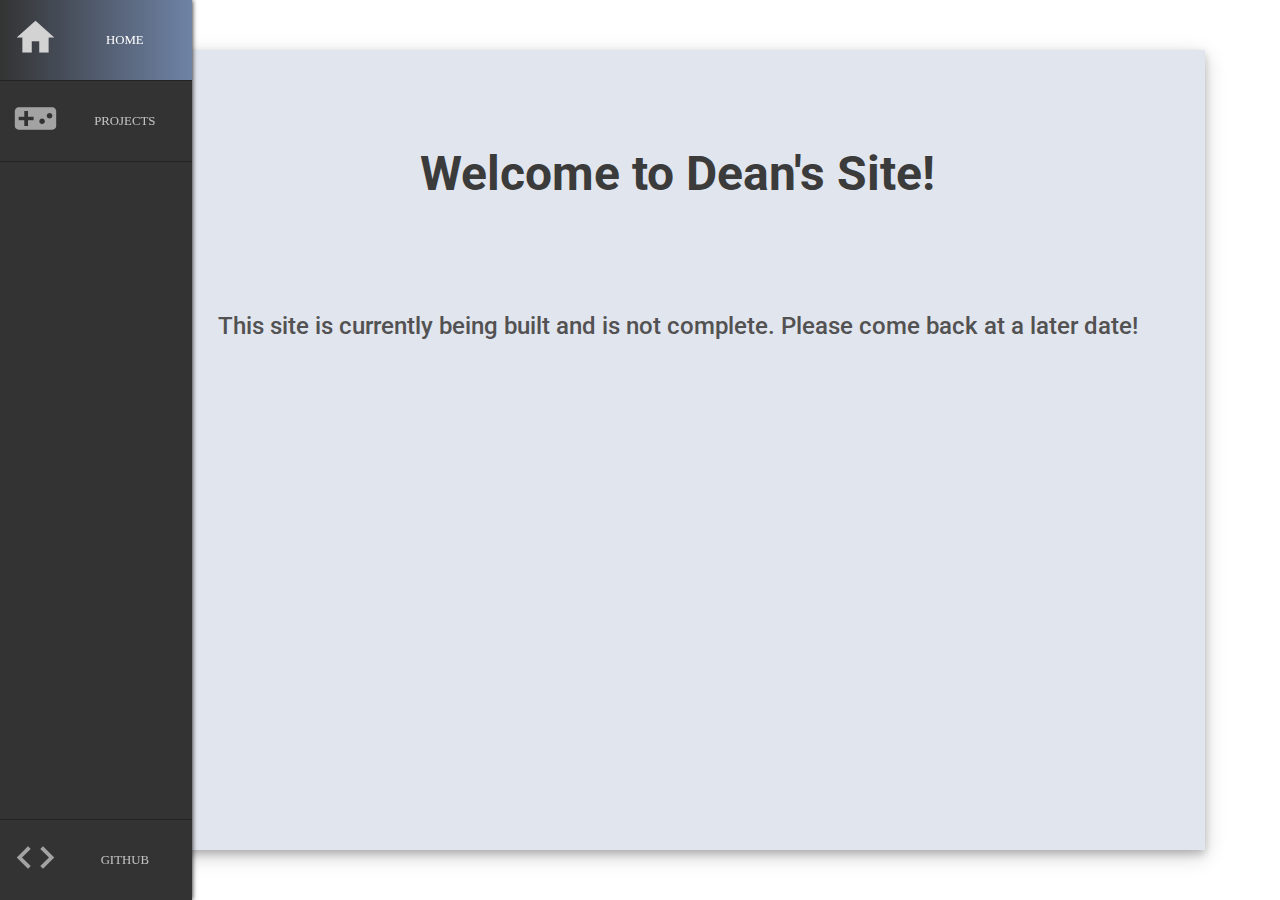
<file: index.html>
<!doctype html>
<html lang="en">
<head>
  <meta charset="utf-8">
  <title>Dean's Site</title>
  <base href="/">
  <meta name="viewport" content="width=device-width, initial-scale=1">
  <link rel="icon" type="image/x-icon" href="favicon.ico">
  <link href="https://fonts.googleapis.com/css?family=Roboto:300,400,500&display=swap" rel="stylesheet">
  <link href="https://fonts.googleapis.com/icon?family=Material+Icons" rel="stylesheet">
<link rel="stylesheet" href="styles.f6989f548ad7964b310e.css"></head>
<body class="mat-typography">
  <app-root></app-root>
<script src="runtime-es2015.1eba213af0b233498d9d.js" type="module"></script><script src="runtime-es5.1eba213af0b233498d9d.js" nomodule defer></script><script src="polyfills-es5.9e286f6d9247438cbb02.js" nomodule defer></script><script src="polyfills-es2015.690002c25ea8557bb4b0.js" type="module"></script><script src="main-es2015.e86cfb2b401fdf06545f.js" type="module"></script><script src="main-es5.e86cfb2b401fdf06545f.js" nomodule defer></script></body>
</html>
</file>
<file: styles.f6989f548ad7964b310e.css>
.mat-badge-content{font-weight:600;font-size:12px;font-family:Roboto,Helvetica Neue,sans-serif}.mat-badge-small .mat-badge-content{font-size:9px}.mat-badge-large .mat-badge-content{font-size:24px}.mat-h1,.mat-headline,.mat-typography h1{font:400 24px/32px Roboto,Helvetica Neue,sans-serif;letter-spacing:normal;margin:0 0 16px}.mat-h2,.mat-title,.mat-typography h2{font:500 20px/32px Roboto,Helvetica Neue,sans-serif;letter-spacing:normal;margin:0 0 16px}.mat-h3,.mat-subheading-2,.mat-typography h3{font:400 16px/28px Roboto,Helvetica Neue,sans-serif;letter-spacing:normal;margin:0 0 16px}.mat-h4,.mat-subheading-1,.mat-typography h4{font:400 15px/24px Roboto,Helvetica Neue,sans-serif;letter-spacing:normal;margin:0 0 16px}.mat-h5,.mat-typography h5{font:400 11.62px/20px Roboto,Helvetica Neue,sans-serif;margin:0 0 12px}.mat-h6,.mat-typography h6{font:400 9.38px/20px Roboto,Helvetica Neue,sans-serif;margin:0 0 12px}.mat-body-2,.mat-body-strong{font:500 14px/24px Roboto,Helvetica Neue,sans-serif;letter-spacing:normal}.mat-body,.mat-body-1,.mat-typography{font:400 14px/20px Roboto,Helvetica Neue,sans-serif;letter-spacing:normal}.mat-body-1 p,.mat-body p,.mat-typography p{margin:0 0 12px}.mat-caption,.mat-small{font:400 12px/20px Roboto,Helvetica Neue,sans-serif;letter-spacing:normal}.mat-display-4,.mat-typography .mat-display-4{font:300 112px/112px Roboto,Helvetica Neue,sans-serif;letter-spacing:-.05em;margin:0 0 56px}.mat-display-3,.mat-typography .mat-display-3{font:400 56px/56px Roboto,Helvetica Neue,sans-serif;letter-spacing:-.02em;margin:0 0 64px}.mat-display-2,.mat-typography .mat-display-2{font:400 45px/48px Roboto,Helvetica Neue,sans-serif;letter-spacing:-.005em;margin:0 0 64px}.mat-display-1,.mat-typography .mat-display-1{font:400 34px/40px Roboto,Helvetica Neue,sans-serif;letter-spacing:normal;margin:0 0 64px}.mat-bottom-sheet-container{font:400 14px/20px Roboto,Helvetica Neue,sans-serif;letter-spacing:normal}.mat-button,.mat-fab,.mat-flat-button,.mat-icon-button,.mat-mini-fab,.mat-raised-button,.mat-stroked-button{font-family:Roboto,Helvetica Neue,sans-serif;font-size:14px;font-weight:500}.mat-button-toggle,.mat-card{font-family:Roboto,Helvetica Neue,sans-serif}.mat-card-title{font-size:24px;font-weight:500}.mat-card-header .mat-card-title{font-size:20px}.mat-card-content,.mat-card-subtitle{font-size:14px}.mat-checkbox{font-family:Roboto,Helvetica Neue,sans-serif}.mat-checkbox-layout .mat-checkbox-label{line-height:24px}.mat-chip{font-size:14px;font-weight:500}.mat-chip .mat-chip-remove.mat-icon,.mat-chip .mat-chip-trailing-icon.mat-icon{font-size:18px}.mat-table{font-family:Roboto,Helvetica Neue,sans-serif}.mat-header-cell{font-size:12px;font-weight:500}.mat-cell,.mat-footer-cell{font-size:14px}.mat-calendar{font-family:Roboto,Helvetica Neue,sans-serif}.mat-calendar-body{font-size:13px}.mat-calendar-body-label,.mat-calendar-period-button{font-size:14px;font-weight:500}.mat-calendar-table-header th{font-size:11px;font-weight:400}.mat-dialog-title{font:500 20px/32px Roboto,Helvetica Neue,sans-serif;letter-spacing:normal}.mat-expansion-panel-header{font-family:Roboto,Helvetica Neue,sans-serif;font-size:15px;font-weight:400}.mat-expansion-panel-content{font:400 14px/20px Roboto,Helvetica Neue,sans-serif;letter-spacing:normal}.mat-form-field{font-size:inherit;font-weight:400;line-height:1.125;font-family:Roboto,Helvetica Neue,sans-serif;letter-spacing:normal}.mat-form-field-wrapper{padding-bottom:1.34375em}.mat-form-field-prefix .mat-icon,.mat-form-field-suffix .mat-icon{font-size:150%;line-height:1.125}.mat-form-field-prefix .mat-icon-button,.mat-form-field-suffix .mat-icon-button{height:1.5em;width:1.5em}.mat-form-field-prefix .mat-icon-button .mat-icon,.mat-form-field-suffix .mat-icon-button .mat-icon{height:1.125em;line-height:1.125}.mat-form-field-infix{padding:.5em 0;border-top:.84375em solid transparent}.mat-form-field-can-float.mat-form-field-should-float .mat-form-field-label,.mat-form-field-can-float .mat-input-server:focus+.mat-form-field-label-wrapper .mat-form-field-label{transform:translateY(-1.34375em) scale(.75);width:133.3333333333%}.mat-form-field-can-float .mat-input-server[label]:not(:label-shown)+.mat-form-field-label-wrapper .mat-form-field-label{transform:translateY(-1.34374em) scale(.75);width:133.3333433333%}.mat-form-field-label-wrapper{top:-.84375em;padding-top:.84375em}.mat-form-field-label{top:1.34375em}.mat-form-field-underline{bottom:1.34375em}.mat-form-field-subscript-wrapper{font-size:75%;margin-top:.6666666667em;top:calc(100% - 1.79167em)}.mat-form-field-appearance-legacy .mat-form-field-wrapper{padding-bottom:1.25em}.mat-form-field-appearance-legacy .mat-form-field-infix{padding:.4375em 0}.mat-form-field-appearance-legacy.mat-form-field-can-float.mat-form-field-should-float .mat-form-field-label,.mat-form-field-appearance-legacy.mat-form-field-can-float .mat-input-server:focus+.mat-form-field-label-wrapper .mat-form-field-label{transform:translateY(-1.28125em) scale(.75) perspective(100px) translateZ(.001px);-ms-transform:translateY(-1.28125em) scale(.75);width:133.3333333333%}.mat-form-field-appearance-legacy.mat-form-field-can-float .mat-form-field-autofill-control:-webkit-autofill+.mat-form-field-label-wrapper .mat-form-field-label{transform:translateY(-1.28125em) scale(.75) perspective(100px) translateZ(.00101px);-ms-transform:translateY(-1.28124em) scale(.75);width:133.3333433333%}.mat-form-field-appearance-legacy.mat-form-field-can-float .mat-input-server[label]:not(:label-shown)+.mat-form-field-label-wrapper .mat-form-field-label{transform:translateY(-1.28125em) scale(.75) perspective(100px) translateZ(.00102px);-ms-transform:translateY(-1.28123em) scale(.75);width:133.3333533333%}.mat-form-field-appearance-legacy .mat-form-field-label{top:1.28125em}.mat-form-field-appearance-legacy .mat-form-field-underline{bottom:1.25em}.mat-form-field-appearance-legacy .mat-form-field-subscript-wrapper{margin-top:.5416666667em;top:calc(100% - 1.66667em)}@media print{.mat-form-field-appearance-legacy.mat-form-field-can-float.mat-form-field-should-float .mat-form-field-label,.mat-form-field-appearance-legacy.mat-form-field-can-float .mat-input-server:focus+.mat-form-field-label-wrapper .mat-form-field-label{transform:translateY(-1.28122em) scale(.75)}.mat-form-field-appearance-legacy.mat-form-field-can-float .mat-form-field-autofill-control:-webkit-autofill+.mat-form-field-label-wrapper .mat-form-field-label{transform:translateY(-1.28121em) scale(.75)}.mat-form-field-appearance-legacy.mat-form-field-can-float .mat-input-server[label]:not(:label-shown)+.mat-form-field-label-wrapper .mat-form-field-label{transform:translateY(-1.2812em) scale(.75)}}.mat-form-field-appearance-fill .mat-form-field-infix{padding:.25em 0 .75em}.mat-form-field-appearance-fill .mat-form-field-label{top:1.09375em;margin-top:-.5em}.mat-form-field-appearance-fill.mat-form-field-can-float.mat-form-field-should-float .mat-form-field-label,.mat-form-field-appearance-fill.mat-form-field-can-float .mat-input-server:focus+.mat-form-field-label-wrapper .mat-form-field-label{transform:translateY(-.59375em) scale(.75);width:133.3333333333%}.mat-form-field-appearance-fill.mat-form-field-can-float .mat-input-server[label]:not(:label-shown)+.mat-form-field-label-wrapper .mat-form-field-label{transform:translateY(-.59374em) scale(.75);width:133.3333433333%}.mat-form-field-appearance-outline .mat-form-field-infix{padding:1em 0}.mat-form-field-appearance-outline .mat-form-field-label{top:1.84375em;margin-top:-.25em}.mat-form-field-appearance-outline.mat-form-field-can-float.mat-form-field-should-float .mat-form-field-label,.mat-form-field-appearance-outline.mat-form-field-can-float .mat-input-server:focus+.mat-form-field-label-wrapper .mat-form-field-label{transform:translateY(-1.59375em) scale(.75);width:133.3333333333%}.mat-form-field-appearance-outline.mat-form-field-can-float .mat-input-server[label]:not(:label-shown)+.mat-form-field-label-wrapper .mat-form-field-label{transform:translateY(-1.59374em) scale(.75);width:133.3333433333%}.mat-grid-tile-footer,.mat-grid-tile-header{font-size:14px}.mat-grid-tile-footer .mat-line,.mat-grid-tile-header .mat-line{white-space:nowrap;overflow:hidden;text-overflow:ellipsis;display:block;box-sizing:border-box}.mat-grid-tile-footer .mat-line:nth-child(n+2),.mat-grid-tile-header .mat-line:nth-child(n+2){font-size:12px}input.mat-input-element{margin-top:-.0625em}.mat-menu-item{font-family:Roboto,Helvetica Neue,sans-serif;font-size:14px;font-weight:400}.mat-paginator,.mat-paginator-page-size .mat-select-trigger{font-family:Roboto,Helvetica Neue,sans-serif;font-size:12px}.mat-radio-button,.mat-select{font-family:Roboto,Helvetica Neue,sans-serif}.mat-select-trigger{height:1.125em}.mat-slide-toggle-content,.mat-slider-thumb-label-text{font-family:Roboto,Helvetica Neue,sans-serif}.mat-slider-thumb-label-text{font-size:12px;font-weight:500}.mat-stepper-horizontal,.mat-stepper-vertical{font-family:Roboto,Helvetica Neue,sans-serif}.mat-step-label{font-size:14px;font-weight:400}.mat-step-sub-label-error{font-weight:400}.mat-step-label-error{font-size:14px}.mat-step-label-selected{font-size:14px;font-weight:500}.mat-tab-group,.mat-tab-label,.mat-tab-link{font-family:Roboto,Helvetica Neue,sans-serif}.mat-tab-label,.mat-tab-link{font-size:14px;font-weight:500}.mat-toolbar,.mat-toolbar h1,.mat-toolbar h2,.mat-toolbar h3,.mat-toolbar h4,.mat-toolbar h5,.mat-toolbar h6{font:500 20px/32px Roboto,Helvetica Neue,sans-serif;letter-spacing:normal;margin:0}.mat-tooltip{font-family:Roboto,Helvetica Neue,sans-serif;font-size:10px;padding-top:6px;padding-bottom:6px}.mat-tooltip-handset{font-size:14px;padding-top:8px;padding-bottom:8px}.mat-list-item,.mat-list-option{font-family:Roboto,Helvetica Neue,sans-serif}.mat-list-base .mat-list-item{font-size:16px}.mat-list-base .mat-list-item .mat-line{white-space:nowrap;overflow:hidden;text-overflow:ellipsis;display:block;box-sizing:border-box}.mat-list-base .mat-list-item .mat-line:nth-child(n+2){font-size:14px}.mat-list-base .mat-list-option{font-size:16px}.mat-list-base .mat-list-option .mat-line{white-space:nowrap;overflow:hidden;text-overflow:ellipsis;display:block;box-sizing:border-box}.mat-list-base .mat-list-option .mat-line:nth-child(n+2){font-size:14px}.mat-list-base .mat-subheader{font-family:Roboto,Helvetica Neue,sans-serif;font-size:14px;font-weight:500}.mat-list-base[dense] .mat-list-item{font-size:12px}.mat-list-base[dense] .mat-list-item .mat-line{white-space:nowrap;overflow:hidden;text-overflow:ellipsis;display:block;box-sizing:border-box}.mat-list-base[dense] .mat-list-item .mat-line:nth-child(n+2),.mat-list-base[dense] .mat-list-option{font-size:12px}.mat-list-base[dense] .mat-list-option .mat-line{white-space:nowrap;overflow:hidden;text-overflow:ellipsis;display:block;box-sizing:border-box}.mat-list-base[dense] .mat-list-option .mat-line:nth-child(n+2){font-size:12px}.mat-list-base[dense] .mat-subheader{font-family:Roboto,Helvetica Neue,sans-serif;font-size:12px;font-weight:500}.mat-option{font-family:Roboto,Helvetica Neue,sans-serif;font-size:16px}.mat-optgroup-label{font:500 14px/24px Roboto,Helvetica Neue,sans-serif;letter-spacing:normal}.mat-simple-snackbar{font-family:Roboto,Helvetica Neue,sans-serif;font-size:14px}.mat-simple-snackbar-action{line-height:1;font-family:inherit;font-size:inherit;font-weight:500}.mat-tree{font-family:Roboto,Helvetica Neue,sans-serif}.mat-nested-tree-node,.mat-tree-node{font-weight:400;font-size:14px}.mat-ripple{overflow:hidden;position:relative}.mat-ripple:not(:empty){transform:translateZ(0)}.mat-ripple.mat-ripple-unbounded{overflow:visible}.mat-ripple-element{position:absolute;border-radius:50%;pointer-events:none;transition:opacity,transform 0ms cubic-bezier(0,0,.2,1);transform:scale(0)}.cdk-high-contrast-active .mat-ripple-element{display:none}.cdk-visually-hidden{border:0;clip:rect(0 0 0 0);height:1px;margin:-1px;overflow:hidden;padding:0;position:absolute;width:1px;outline:0;-webkit-appearance:none;-moz-appearance:none}.cdk-global-overlay-wrapper,.cdk-overlay-container{pointer-events:none;top:0;left:0;height:100%;width:100%}.cdk-overlay-container{position:fixed;z-index:1000}.cdk-overlay-container:empty{display:none}.cdk-global-overlay-wrapper,.cdk-overlay-pane{display:flex;position:absolute;z-index:1000}.cdk-overlay-pane{pointer-events:auto;box-sizing:border-box;max-width:100%;max-height:100%}.cdk-overlay-backdrop{position:absolute;top:0;bottom:0;left:0;right:0;z-index:1000;pointer-events:auto;-webkit-tap-highlight-color:transparent;transition:opacity .4s cubic-bezier(.25,.8,.25,1);opacity:0}.cdk-overlay-backdrop.cdk-overlay-backdrop-showing{opacity:1}@media screen and (-ms-high-contrast:active){.cdk-overlay-backdrop.cdk-overlay-backdrop-showing{opacity:.6}}.cdk-overlay-dark-backdrop{background:rgba(0,0,0,.32)}.cdk-overlay-transparent-backdrop,.cdk-overlay-transparent-backdrop.cdk-overlay-backdrop-showing{opacity:0}.cdk-overlay-connected-position-bounding-box{position:absolute;z-index:1000;display:flex;flex-direction:column;min-width:1px;min-height:1px}.cdk-global-scrollblock{position:fixed;width:100%;overflow-y:scroll}@-webkit-keyframes cdk-text-field-autofill-start{/*!*/}@keyframes cdk-text-field-autofill-start{/*!*/}@-webkit-keyframes cdk-text-field-autofill-end{/*!*/}@keyframes cdk-text-field-autofill-end{/*!*/}.cdk-text-field-autofill-monitored:-webkit-autofill{-webkit-animation:cdk-text-field-autofill-start 0s 1ms;animation:cdk-text-field-autofill-start 0s 1ms}.cdk-text-field-autofill-monitored:not(:-webkit-autofill){-webkit-animation:cdk-text-field-autofill-end 0s 1ms;animation:cdk-text-field-autofill-end 0s 1ms}textarea.cdk-textarea-autosize{resize:none}textarea.cdk-textarea-autosize-measuring{height:auto!important;overflow:hidden!important;padding:2px 0!important;box-sizing:content-box!important}.mat-ripple-element{background-color:rgba(0,0,0,.1)}.mat-option{color:rgba(0,0,0,.87)}.mat-option.mat-active,.mat-option.mat-selected:not(.mat-option-multiple):not(.mat-option-disabled),.mat-option:focus:not(.mat-option-disabled),.mat-option:hover:not(.mat-option-disabled){background:rgba(0,0,0,.04)}.mat-option.mat-active{color:rgba(0,0,0,.87)}.mat-option.mat-option-disabled{color:rgba(0,0,0,.38)}.mat-primary .mat-option.mat-selected:not(.mat-option-disabled){color:#3f51b5}.mat-accent .mat-option.mat-selected:not(.mat-option-disabled){color:#ff4081}.mat-warn .mat-option.mat-selected:not(.mat-option-disabled){color:#f44336}.mat-optgroup-label{color:rgba(0,0,0,.54)}.mat-optgroup-disabled .mat-optgroup-label{color:rgba(0,0,0,.38)}.mat-pseudo-checkbox{color:rgba(0,0,0,.54)}.mat-pseudo-checkbox:after{color:#fafafa}.mat-pseudo-checkbox-disabled{color:#b0b0b0}.mat-primary .mat-pseudo-checkbox-checked,.mat-primary .mat-pseudo-checkbox-indeterminate{background:#3f51b5}.mat-accent .mat-pseudo-checkbox-checked,.mat-accent .mat-pseudo-checkbox-indeterminate,.mat-pseudo-checkbox-checked,.mat-pseudo-checkbox-indeterminate{background:#ff4081}.mat-warn .mat-pseudo-checkbox-checked,.mat-warn .mat-pseudo-checkbox-indeterminate{background:#f44336}.mat-pseudo-checkbox-checked.mat-pseudo-checkbox-disabled,.mat-pseudo-checkbox-indeterminate.mat-pseudo-checkbox-disabled{background:#b0b0b0}.mat-elevation-z0{box-shadow:0 0 0 0 rgba(0,0,0,.2),0 0 0 0 rgba(0,0,0,.14),0 0 0 0 rgba(0,0,0,.12)}.mat-elevation-z1{box-shadow:0 2px 1px -1px rgba(0,0,0,.2),0 1px 1px 0 rgba(0,0,0,.14),0 1px 3px 0 rgba(0,0,0,.12)}.mat-elevation-z2{box-shadow:0 3px 1px -2px rgba(0,0,0,.2),0 2px 2px 0 rgba(0,0,0,.14),0 1px 5px 0 rgba(0,0,0,.12)}.mat-elevation-z3{box-shadow:0 3px 3px -2px rgba(0,0,0,.2),0 3px 4px 0 rgba(0,0,0,.14),0 1px 8px 0 rgba(0,0,0,.12)}.mat-elevation-z4{box-shadow:0 2px 4px -1px rgba(0,0,0,.2),0 4px 5px 0 rgba(0,0,0,.14),0 1px 10px 0 rgba(0,0,0,.12)}.mat-elevation-z5{box-shadow:0 3px 5px -1px rgba(0,0,0,.2),0 5px 8px 0 rgba(0,0,0,.14),0 1px 14px 0 rgba(0,0,0,.12)}.mat-elevation-z6{box-shadow:0 3px 5px -1px rgba(0,0,0,.2),0 6px 10px 0 rgba(0,0,0,.14),0 1px 18px 0 rgba(0,0,0,.12)}.mat-elevation-z7{box-shadow:0 4px 5px -2px rgba(0,0,0,.2),0 7px 10px 1px rgba(0,0,0,.14),0 2px 16px 1px rgba(0,0,0,.12)}.mat-elevation-z8{box-shadow:0 5px 5px -3px rgba(0,0,0,.2),0 8px 10px 1px rgba(0,0,0,.14),0 3px 14px 2px rgba(0,0,0,.12)}.mat-elevation-z9{box-shadow:0 5px 6px -3px rgba(0,0,0,.2),0 9px 12px 1px rgba(0,0,0,.14),0 3px 16px 2px rgba(0,0,0,.12)}.mat-elevation-z10{box-shadow:0 6px 6px -3px rgba(0,0,0,.2),0 10px 14px 1px rgba(0,0,0,.14),0 4px 18px 3px rgba(0,0,0,.12)}.mat-elevation-z11{box-shadow:0 6px 7px -4px rgba(0,0,0,.2),0 11px 15px 1px rgba(0,0,0,.14),0 4px 20px 3px rgba(0,0,0,.12)}.mat-elevation-z12{box-shadow:0 7px 8px -4px rgba(0,0,0,.2),0 12px 17px 2px rgba(0,0,0,.14),0 5px 22px 4px rgba(0,0,0,.12)}.mat-elevation-z13{box-shadow:0 7px 8px -4px rgba(0,0,0,.2),0 13px 19px 2px rgba(0,0,0,.14),0 5px 24px 4px rgba(0,0,0,.12)}.mat-elevation-z14{box-shadow:0 7px 9px -4px rgba(0,0,0,.2),0 14px 21px 2px rgba(0,0,0,.14),0 5px 26px 4px rgba(0,0,0,.12)}.mat-elevation-z15{box-shadow:0 8px 9px -5px rgba(0,0,0,.2),0 15px 22px 2px rgba(0,0,0,.14),0 6px 28px 5px rgba(0,0,0,.12)}.mat-elevation-z16{box-shadow:0 8px 10px -5px rgba(0,0,0,.2),0 16px 24px 2px rgba(0,0,0,.14),0 6px 30px 5px rgba(0,0,0,.12)}.mat-elevation-z17{box-shadow:0 8px 11px -5px rgba(0,0,0,.2),0 17px 26px 2px rgba(0,0,0,.14),0 6px 32px 5px rgba(0,0,0,.12)}.mat-elevation-z18{box-shadow:0 9px 11px -5px rgba(0,0,0,.2),0 18px 28px 2px rgba(0,0,0,.14),0 7px 34px 6px rgba(0,0,0,.12)}.mat-elevation-z19{box-shadow:0 9px 12px -6px rgba(0,0,0,.2),0 19px 29px 2px rgba(0,0,0,.14),0 7px 36px 6px rgba(0,0,0,.12)}.mat-elevation-z20{box-shadow:0 10px 13px -6px rgba(0,0,0,.2),0 20px 31px 3px rgba(0,0,0,.14),0 8px 38px 7px rgba(0,0,0,.12)}.mat-elevation-z21{box-shadow:0 10px 13px -6px rgba(0,0,0,.2),0 21px 33px 3px rgba(0,0,0,.14),0 8px 40px 7px rgba(0,0,0,.12)}.mat-elevation-z22{box-shadow:0 10px 14px -6px rgba(0,0,0,.2),0 22px 35px 3px rgba(0,0,0,.14),0 8px 42px 7px rgba(0,0,0,.12)}.mat-elevation-z23{box-shadow:0 11px 14px -7px rgba(0,0,0,.2),0 23px 36px 3px rgba(0,0,0,.14),0 9px 44px 8px rgba(0,0,0,.12)}.mat-elevation-z24{box-shadow:0 11px 15px -7px rgba(0,0,0,.2),0 24px 38px 3px rgba(0,0,0,.14),0 9px 46px 8px rgba(0,0,0,.12)}.mat-app-background{background-color:#fafafa;color:rgba(0,0,0,.87)}.mat-theme-loaded-marker{display:none}.mat-autocomplete-panel{background:#fff;color:rgba(0,0,0,.87)}.mat-autocomplete-panel:not([class*=mat-elevation-z]){box-shadow:0 2px 4px -1px rgba(0,0,0,.2),0 4px 5px 0 rgba(0,0,0,.14),0 1px 10px 0 rgba(0,0,0,.12)}.mat-autocomplete-panel .mat-option.mat-selected:not(.mat-active):not(:hover){background:#fff}.mat-autocomplete-panel .mat-option.mat-selected:not(.mat-active):not(:hover):not(.mat-option-disabled){color:rgba(0,0,0,.87)}.mat-badge-content{color:#fff;background:#3f51b5}.cdk-high-contrast-active .mat-badge-content{outline:1px solid;border-radius:0}.mat-badge-accent .mat-badge-content{background:#ff4081;color:#fff}.mat-badge-warn .mat-badge-content{color:#fff;background:#f44336}.mat-badge{position:relative}.mat-badge-hidden .mat-badge-content{display:none}.mat-badge-disabled .mat-badge-content{background:#b9b9b9;color:rgba(0,0,0,.38)}.mat-badge-content{position:absolute;text-align:center;display:inline-block;border-radius:50%;transition:transform .2s ease-in-out;transform:scale(.6);overflow:hidden;white-space:nowrap;text-overflow:ellipsis;pointer-events:none}.mat-badge-content._mat-animation-noopable,.ng-animate-disabled .mat-badge-content{transition:none}.mat-badge-content.mat-badge-active{transform:none}.mat-badge-small .mat-badge-content{width:16px;height:16px;line-height:16px}.mat-badge-small.mat-badge-above .mat-badge-content{top:-8px}.mat-badge-small.mat-badge-below .mat-badge-content{bottom:-8px}.mat-badge-small.mat-badge-before .mat-badge-content{left:-16px}[dir=rtl] .mat-badge-small.mat-badge-before .mat-badge-content{left:auto;right:-16px}.mat-badge-small.mat-badge-after .mat-badge-content{right:-16px}[dir=rtl] .mat-badge-small.mat-badge-after .mat-badge-content{right:auto;left:-16px}.mat-badge-small.mat-badge-overlap.mat-badge-before .mat-badge-content{left:-8px}[dir=rtl] .mat-badge-small.mat-badge-overlap.mat-badge-before .mat-badge-content{left:auto;right:-8px}.mat-badge-small.mat-badge-overlap.mat-badge-after .mat-badge-content{right:-8px}[dir=rtl] .mat-badge-small.mat-badge-overlap.mat-badge-after .mat-badge-content{right:auto;left:-8px}.mat-badge-medium .mat-badge-content{width:22px;height:22px;line-height:22px}.mat-badge-medium.mat-badge-above .mat-badge-content{top:-11px}.mat-badge-medium.mat-badge-below .mat-badge-content{bottom:-11px}.mat-badge-medium.mat-badge-before .mat-badge-content{left:-22px}[dir=rtl] .mat-badge-medium.mat-badge-before .mat-badge-content{left:auto;right:-22px}.mat-badge-medium.mat-badge-after .mat-badge-content{right:-22px}[dir=rtl] .mat-badge-medium.mat-badge-after .mat-badge-content{right:auto;left:-22px}.mat-badge-medium.mat-badge-overlap.mat-badge-before .mat-badge-content{left:-11px}[dir=rtl] .mat-badge-medium.mat-badge-overlap.mat-badge-before .mat-badge-content{left:auto;right:-11px}.mat-badge-medium.mat-badge-overlap.mat-badge-after .mat-badge-content{right:-11px}[dir=rtl] .mat-badge-medium.mat-badge-overlap.mat-badge-after .mat-badge-content{right:auto;left:-11px}.mat-badge-large .mat-badge-content{width:28px;height:28px;line-height:28px}.mat-badge-large.mat-badge-above .mat-badge-content{top:-14px}.mat-badge-large.mat-badge-below .mat-badge-content{bottom:-14px}.mat-badge-large.mat-badge-before .mat-badge-content{left:-28px}[dir=rtl] .mat-badge-large.mat-badge-before .mat-badge-content{left:auto;right:-28px}.mat-badge-large.mat-badge-after .mat-badge-content{right:-28px}[dir=rtl] .mat-badge-large.mat-badge-after .mat-badge-content{right:auto;left:-28px}.mat-badge-large.mat-badge-overlap.mat-badge-before .mat-badge-content{left:-14px}[dir=rtl] .mat-badge-large.mat-badge-overlap.mat-badge-before .mat-badge-content{left:auto;right:-14px}.mat-badge-large.mat-badge-overlap.mat-badge-after .mat-badge-content{right:-14px}[dir=rtl] .mat-badge-large.mat-badge-overlap.mat-badge-after .mat-badge-content{right:auto;left:-14px}.mat-bottom-sheet-container{box-shadow:0 8px 10px -5px rgba(0,0,0,.2),0 16px 24px 2px rgba(0,0,0,.14),0 6px 30px 5px rgba(0,0,0,.12);background:#fff;color:rgba(0,0,0,.87)}.mat-button,.mat-icon-button,.mat-stroked-button{color:inherit;background:transparent}.mat-button.mat-primary,.mat-icon-button.mat-primary,.mat-stroked-button.mat-primary{color:#3f51b5}.mat-button.mat-accent,.mat-icon-button.mat-accent,.mat-stroked-button.mat-accent{color:#ff4081}.mat-button.mat-warn,.mat-icon-button.mat-warn,.mat-stroked-button.mat-warn{color:#f44336}.mat-button.mat-accent[disabled],.mat-button.mat-primary[disabled],.mat-button.mat-warn[disabled],.mat-button[disabled][disabled],.mat-icon-button.mat-accent[disabled],.mat-icon-button.mat-primary[disabled],.mat-icon-button.mat-warn[disabled],.mat-icon-button[disabled][disabled],.mat-stroked-button.mat-accent[disabled],.mat-stroked-button.mat-primary[disabled],.mat-stroked-button.mat-warn[disabled],.mat-stroked-button[disabled][disabled]{color:rgba(0,0,0,.26)}.mat-button.mat-primary .mat-button-focus-overlay,.mat-icon-button.mat-primary .mat-button-focus-overlay,.mat-stroked-button.mat-primary .mat-button-focus-overlay{background-color:#3f51b5}.mat-button.mat-accent .mat-button-focus-overlay,.mat-icon-button.mat-accent .mat-button-focus-overlay,.mat-stroked-button.mat-accent .mat-button-focus-overlay{background-color:#ff4081}.mat-button.mat-warn .mat-button-focus-overlay,.mat-icon-button.mat-warn .mat-button-focus-overlay,.mat-stroked-button.mat-warn .mat-button-focus-overlay{background-color:#f44336}.mat-button[disabled] .mat-button-focus-overlay,.mat-icon-button[disabled] .mat-button-focus-overlay,.mat-stroked-button[disabled] .mat-button-focus-overlay{background-color:transparent}.mat-button .mat-ripple-element,.mat-icon-button .mat-ripple-element,.mat-stroked-button .mat-ripple-element{opacity:.1;background-color:currentColor}.mat-button-focus-overlay{background:#000}.mat-stroked-button:not([disabled]){border-color:rgba(0,0,0,.12)}.mat-fab,.mat-flat-button,.mat-mini-fab,.mat-raised-button{color:rgba(0,0,0,.87);background-color:#fff}.mat-fab.mat-accent,.mat-fab.mat-primary,.mat-fab.mat-warn,.mat-flat-button.mat-accent,.mat-flat-button.mat-primary,.mat-flat-button.mat-warn,.mat-mini-fab.mat-accent,.mat-mini-fab.mat-primary,.mat-mini-fab.mat-warn,.mat-raised-button.mat-accent,.mat-raised-button.mat-primary,.mat-raised-button.mat-warn{color:#fff}.mat-fab.mat-accent[disabled],.mat-fab.mat-primary[disabled],.mat-fab.mat-warn[disabled],.mat-fab[disabled][disabled],.mat-flat-button.mat-accent[disabled],.mat-flat-button.mat-primary[disabled],.mat-flat-button.mat-warn[disabled],.mat-flat-button[disabled][disabled],.mat-mini-fab.mat-accent[disabled],.mat-mini-fab.mat-primary[disabled],.mat-mini-fab.mat-warn[disabled],.mat-mini-fab[disabled][disabled],.mat-raised-button.mat-accent[disabled],.mat-raised-button.mat-primary[disabled],.mat-raised-button.mat-warn[disabled],.mat-raised-button[disabled][disabled]{color:rgba(0,0,0,.26)}.mat-fab.mat-primary,.mat-flat-button.mat-primary,.mat-mini-fab.mat-primary,.mat-raised-button.mat-primary{background-color:#3f51b5}.mat-fab.mat-accent,.mat-flat-button.mat-accent,.mat-mini-fab.mat-accent,.mat-raised-button.mat-accent{background-color:#ff4081}.mat-fab.mat-warn,.mat-flat-button.mat-warn,.mat-mini-fab.mat-warn,.mat-raised-button.mat-warn{background-color:#f44336}.mat-fab.mat-accent[disabled],.mat-fab.mat-primary[disabled],.mat-fab.mat-warn[disabled],.mat-fab[disabled][disabled],.mat-flat-button.mat-accent[disabled],.mat-flat-button.mat-primary[disabled],.mat-flat-button.mat-warn[disabled],.mat-flat-button[disabled][disabled],.mat-mini-fab.mat-accent[disabled],.mat-mini-fab.mat-primary[disabled],.mat-mini-fab.mat-warn[disabled],.mat-mini-fab[disabled][disabled],.mat-raised-button.mat-accent[disabled],.mat-raised-button.mat-primary[disabled],.mat-raised-button.mat-warn[disabled],.mat-raised-button[disabled][disabled]{background-color:rgba(0,0,0,.12)}.mat-fab.mat-accent .mat-ripple-element,.mat-fab.mat-primary .mat-ripple-element,.mat-fab.mat-warn .mat-ripple-element,.mat-flat-button.mat-accent .mat-ripple-element,.mat-flat-button.mat-primary .mat-ripple-element,.mat-flat-button.mat-warn .mat-ripple-element,.mat-mini-fab.mat-accent .mat-ripple-element,.mat-mini-fab.mat-primary .mat-ripple-element,.mat-mini-fab.mat-warn .mat-ripple-element,.mat-raised-button.mat-accent .mat-ripple-element,.mat-raised-button.mat-primary .mat-ripple-element,.mat-raised-button.mat-warn .mat-ripple-element{background-color:hsla(0,0%,100%,.1)}.mat-flat-button:not([class*=mat-elevation-z]),.mat-stroked-button:not([class*=mat-elevation-z]){box-shadow:0 0 0 0 rgba(0,0,0,.2),0 0 0 0 rgba(0,0,0,.14),0 0 0 0 rgba(0,0,0,.12)}.mat-raised-button:not([class*=mat-elevation-z]){box-shadow:0 3px 1px -2px rgba(0,0,0,.2),0 2px 2px 0 rgba(0,0,0,.14),0 1px 5px 0 rgba(0,0,0,.12)}.mat-raised-button:not([disabled]):active:not([class*=mat-elevation-z]){box-shadow:0 5px 5px -3px rgba(0,0,0,.2),0 8px 10px 1px rgba(0,0,0,.14),0 3px 14px 2px rgba(0,0,0,.12)}.mat-raised-button[disabled]:not([class*=mat-elevation-z]){box-shadow:0 0 0 0 rgba(0,0,0,.2),0 0 0 0 rgba(0,0,0,.14),0 0 0 0 rgba(0,0,0,.12)}.mat-fab:not([class*=mat-elevation-z]),.mat-mini-fab:not([class*=mat-elevation-z]){box-shadow:0 3px 5px -1px rgba(0,0,0,.2),0 6px 10px 0 rgba(0,0,0,.14),0 1px 18px 0 rgba(0,0,0,.12)}.mat-fab:not([disabled]):active:not([class*=mat-elevation-z]),.mat-mini-fab:not([disabled]):active:not([class*=mat-elevation-z]){box-shadow:0 7px 8px -4px rgba(0,0,0,.2),0 12px 17px 2px rgba(0,0,0,.14),0 5px 22px 4px rgba(0,0,0,.12)}.mat-fab[disabled]:not([class*=mat-elevation-z]),.mat-mini-fab[disabled]:not([class*=mat-elevation-z]){box-shadow:0 0 0 0 rgba(0,0,0,.2),0 0 0 0 rgba(0,0,0,.14),0 0 0 0 rgba(0,0,0,.12)}.mat-button-toggle-group,.mat-button-toggle-standalone{box-shadow:0 3px 1px -2px rgba(0,0,0,.2),0 2px 2px 0 rgba(0,0,0,.14),0 1px 5px 0 rgba(0,0,0,.12)}.mat-button-toggle-group-appearance-standard,.mat-button-toggle-standalone.mat-button-toggle-appearance-standard{box-shadow:none}.mat-button-toggle{color:rgba(0,0,0,.38)}.mat-button-toggle .mat-button-toggle-focus-overlay{background-color:rgba(0,0,0,.12)}.mat-button-toggle-appearance-standard{color:rgba(0,0,0,.87);background:#fff}.mat-button-toggle-appearance-standard .mat-button-toggle-focus-overlay{background-color:#000}.mat-button-toggle-group-appearance-standard .mat-button-toggle+.mat-button-toggle{border-left:1px solid rgba(0,0,0,.12)}[dir=rtl] .mat-button-toggle-group-appearance-standard .mat-button-toggle+.mat-button-toggle{border-left:none;border-right:1px solid rgba(0,0,0,.12)}.mat-button-toggle-group-appearance-standard.mat-button-toggle-vertical .mat-button-toggle+.mat-button-toggle{border-left:none;border-right:none;border-top:1px solid rgba(0,0,0,.12)}.mat-button-toggle-checked{background-color:#e0e0e0;color:rgba(0,0,0,.54)}.mat-button-toggle-checked.mat-button-toggle-appearance-standard{color:rgba(0,0,0,.87)}.mat-button-toggle-disabled{color:rgba(0,0,0,.26);background-color:#eee}.mat-button-toggle-disabled.mat-button-toggle-appearance-standard{background:#fff}.mat-button-toggle-disabled.mat-button-toggle-checked{background-color:#bdbdbd}.mat-button-toggle-group-appearance-standard,.mat-button-toggle-standalone.mat-button-toggle-appearance-standard{border:1px solid rgba(0,0,0,.12)}.mat-card{background:#fff;color:rgba(0,0,0,.87)}.mat-card:not([class*=mat-elevation-z]){box-shadow:0 2px 1px -1px rgba(0,0,0,.2),0 1px 1px 0 rgba(0,0,0,.14),0 1px 3px 0 rgba(0,0,0,.12)}.mat-card.mat-card-flat:not([class*=mat-elevation-z]){box-shadow:0 0 0 0 rgba(0,0,0,.2),0 0 0 0 rgba(0,0,0,.14),0 0 0 0 rgba(0,0,0,.12)}.mat-card-subtitle{color:rgba(0,0,0,.54)}.mat-checkbox-frame{border-color:rgba(0,0,0,.54)}.mat-checkbox-checkmark{fill:#fafafa}.mat-checkbox-checkmark-path{stroke:#fafafa!important}.mat-checkbox-mixedmark{background-color:#fafafa}.mat-checkbox-checked.mat-primary .mat-checkbox-background,.mat-checkbox-indeterminate.mat-primary .mat-checkbox-background{background-color:#3f51b5}.mat-checkbox-checked.mat-accent .mat-checkbox-background,.mat-checkbox-indeterminate.mat-accent .mat-checkbox-background{background-color:#ff4081}.mat-checkbox-checked.mat-warn .mat-checkbox-background,.mat-checkbox-indeterminate.mat-warn .mat-checkbox-background{background-color:#f44336}.mat-checkbox-disabled.mat-checkbox-checked .mat-checkbox-background,.mat-checkbox-disabled.mat-checkbox-indeterminate .mat-checkbox-background{background-color:#b0b0b0}.mat-checkbox-disabled:not(.mat-checkbox-checked) .mat-checkbox-frame{border-color:#b0b0b0}.mat-checkbox-disabled .mat-checkbox-label{color:rgba(0,0,0,.54)}.mat-checkbox .mat-ripple-element{background-color:#000}.mat-checkbox-checked:not(.mat-checkbox-disabled).mat-primary .mat-ripple-element,.mat-checkbox:active:not(.mat-checkbox-disabled).mat-primary .mat-ripple-element{background:#3f51b5}.mat-checkbox-checked:not(.mat-checkbox-disabled).mat-accent .mat-ripple-element,.mat-checkbox:active:not(.mat-checkbox-disabled).mat-accent .mat-ripple-element{background:#ff4081}.mat-checkbox-checked:not(.mat-checkbox-disabled).mat-warn .mat-ripple-element,.mat-checkbox:active:not(.mat-checkbox-disabled).mat-warn .mat-ripple-element{background:#f44336}.mat-chip.mat-standard-chip{background-color:#e0e0e0;color:rgba(0,0,0,.87)}.mat-chip.mat-standard-chip .mat-chip-remove{color:rgba(0,0,0,.87);opacity:.4}.mat-chip.mat-standard-chip:not(.mat-chip-disabled):active{box-shadow:0 3px 3px -2px rgba(0,0,0,.2),0 3px 4px 0 rgba(0,0,0,.14),0 1px 8px 0 rgba(0,0,0,.12)}.mat-chip.mat-standard-chip:not(.mat-chip-disabled) .mat-chip-remove:hover{opacity:.54}.mat-chip.mat-standard-chip.mat-chip-disabled{opacity:.4}.mat-chip.mat-standard-chip:after{background:#000}.mat-chip.mat-standard-chip.mat-chip-selected.mat-primary{background-color:#3f51b5;color:#fff}.mat-chip.mat-standard-chip.mat-chip-selected.mat-primary .mat-chip-remove{color:#fff;opacity:.4}.mat-chip.mat-standard-chip.mat-chip-selected.mat-primary .mat-ripple-element{background-color:hsla(0,0%,100%,.1)}.mat-chip.mat-standard-chip.mat-chip-selected.mat-warn{background-color:#f44336;color:#fff}.mat-chip.mat-standard-chip.mat-chip-selected.mat-warn .mat-chip-remove{color:#fff;opacity:.4}.mat-chip.mat-standard-chip.mat-chip-selected.mat-warn .mat-ripple-element{background-color:hsla(0,0%,100%,.1)}.mat-chip.mat-standard-chip.mat-chip-selected.mat-accent{background-color:#ff4081;color:#fff}.mat-chip.mat-standard-chip.mat-chip-selected.mat-accent .mat-chip-remove{color:#fff;opacity:.4}.mat-chip.mat-standard-chip.mat-chip-selected.mat-accent .mat-ripple-element{background-color:hsla(0,0%,100%,.1)}.mat-table{background:#fff}.mat-table-sticky,.mat-table tbody,.mat-table tfoot,.mat-table thead,[mat-footer-row],[mat-header-row],[mat-row],mat-footer-row,mat-header-row,mat-row{background:inherit}mat-footer-row,mat-header-row,mat-row,td.mat-cell,td.mat-footer-cell,th.mat-header-cell{border-bottom-color:rgba(0,0,0,.12)}.mat-header-cell{color:rgba(0,0,0,.54)}.mat-cell,.mat-footer-cell{color:rgba(0,0,0,.87)}.mat-calendar-arrow{border-top-color:rgba(0,0,0,.54)}.mat-datepicker-content .mat-calendar-next-button,.mat-datepicker-content .mat-calendar-previous-button,.mat-datepicker-toggle{color:rgba(0,0,0,.54)}.mat-calendar-table-header{color:rgba(0,0,0,.38)}.mat-calendar-table-header-divider:after{background:rgba(0,0,0,.12)}.mat-calendar-body-label{color:rgba(0,0,0,.54)}.mat-calendar-body-cell-content{color:rgba(0,0,0,.87);border-color:transparent}.mat-calendar-body-disabled>.mat-calendar-body-cell-content:not(.mat-calendar-body-selected){color:rgba(0,0,0,.38)}.cdk-keyboard-focused .mat-calendar-body-active>.mat-calendar-body-cell-content:not(.mat-calendar-body-selected),.cdk-program-focused .mat-calendar-body-active>.mat-calendar-body-cell-content:not(.mat-calendar-body-selected),.mat-calendar-body-cell:not(.mat-calendar-body-disabled):hover>.mat-calendar-body-cell-content:not(.mat-calendar-body-selected){background-color:rgba(0,0,0,.04)}.mat-calendar-body-today:not(.mat-calendar-body-selected){border-color:rgba(0,0,0,.38)}.mat-calendar-body-disabled>.mat-calendar-body-today:not(.mat-calendar-body-selected){border-color:rgba(0,0,0,.18)}.mat-calendar-body-selected{background-color:#3f51b5;color:#fff}.mat-calendar-body-disabled>.mat-calendar-body-selected{background-color:rgba(63,81,181,.4)}.mat-calendar-body-today.mat-calendar-body-selected{box-shadow:inset 0 0 0 1px #fff}.mat-datepicker-content{box-shadow:0 2px 4px -1px rgba(0,0,0,.2),0 4px 5px 0 rgba(0,0,0,.14),0 1px 10px 0 rgba(0,0,0,.12);background-color:#fff;color:rgba(0,0,0,.87)}.mat-datepicker-content.mat-accent .mat-calendar-body-selected{background-color:#ff4081;color:#fff}.mat-datepicker-content.mat-accent .mat-calendar-body-disabled>.mat-calendar-body-selected{background-color:rgba(255,64,129,.4)}.mat-datepicker-content.mat-accent .mat-calendar-body-today.mat-calendar-body-selected{box-shadow:inset 0 0 0 1px #fff}.mat-datepicker-content.mat-warn .mat-calendar-body-selected{background-color:#f44336;color:#fff}.mat-datepicker-content.mat-warn .mat-calendar-body-disabled>.mat-calendar-body-selected{background-color:rgba(244,67,54,.4)}.mat-datepicker-content.mat-warn .mat-calendar-body-today.mat-calendar-body-selected{box-shadow:inset 0 0 0 1px #fff}.mat-datepicker-content-touch{box-shadow:0 0 0 0 rgba(0,0,0,.2),0 0 0 0 rgba(0,0,0,.14),0 0 0 0 rgba(0,0,0,.12)}.mat-datepicker-toggle-active{color:#3f51b5}.mat-datepicker-toggle-active.mat-accent{color:#ff4081}.mat-datepicker-toggle-active.mat-warn{color:#f44336}.mat-dialog-container{box-shadow:0 11px 15px -7px rgba(0,0,0,.2),0 24px 38px 3px rgba(0,0,0,.14),0 9px 46px 8px rgba(0,0,0,.12);background:#fff;color:rgba(0,0,0,.87)}.mat-divider{border-top-color:rgba(0,0,0,.12)}.mat-divider-vertical{border-right-color:rgba(0,0,0,.12)}.mat-expansion-panel{background:#fff;color:rgba(0,0,0,.87)}.mat-expansion-panel:not([class*=mat-elevation-z]){box-shadow:0 3px 1px -2px rgba(0,0,0,.2),0 2px 2px 0 rgba(0,0,0,.14),0 1px 5px 0 rgba(0,0,0,.12)}.mat-action-row{border-top-color:rgba(0,0,0,.12)}.mat-expansion-panel .mat-expansion-panel-header.cdk-keyboard-focused:not([aria-disabled=true]),.mat-expansion-panel .mat-expansion-panel-header.cdk-program-focused:not([aria-disabled=true]),.mat-expansion-panel:not(.mat-expanded) .mat-expansion-panel-header:hover:not([aria-disabled=true]){background:rgba(0,0,0,.04)}@media(hover:none){.mat-expansion-panel:not(.mat-expanded):not([aria-disabled=true]) .mat-expansion-panel-header:hover{background:#fff}}.mat-expansion-panel-header-title{color:rgba(0,0,0,.87)}.mat-expansion-indicator:after,.mat-expansion-panel-header-description{color:rgba(0,0,0,.54)}.mat-expansion-panel-header[aria-disabled=true]{color:rgba(0,0,0,.26)}.mat-expansion-panel-header[aria-disabled=true] .mat-expansion-panel-header-description,.mat-expansion-panel-header[aria-disabled=true] .mat-expansion-panel-header-title{color:inherit}.mat-form-field-label,.mat-hint{color:rgba(0,0,0,.6)}.mat-form-field.mat-focused .mat-form-field-label{color:#3f51b5}.mat-form-field.mat-focused .mat-form-field-label.mat-accent{color:#ff4081}.mat-form-field.mat-focused .mat-form-field-label.mat-warn{color:#f44336}.mat-focused .mat-form-field-required-marker{color:#ff4081}.mat-form-field-ripple{background-color:rgba(0,0,0,.87)}.mat-form-field.mat-focused .mat-form-field-ripple{background-color:#3f51b5}.mat-form-field.mat-focused .mat-form-field-ripple.mat-accent{background-color:#ff4081}.mat-form-field.mat-focused .mat-form-field-ripple.mat-warn{background-color:#f44336}.mat-form-field-type-mat-native-select.mat-focused:not(.mat-form-field-invalid) .mat-form-field-infix:after{color:#3f51b5}.mat-form-field-type-mat-native-select.mat-focused:not(.mat-form-field-invalid).mat-accent .mat-form-field-infix:after{color:#ff4081}.mat-form-field-type-mat-native-select.mat-focused:not(.mat-form-field-invalid).mat-warn .mat-form-field-infix:after,.mat-form-field.mat-form-field-invalid .mat-form-field-label,.mat-form-field.mat-form-field-invalid .mat-form-field-label.mat-accent,.mat-form-field.mat-form-field-invalid .mat-form-field-label .mat-form-field-required-marker{color:#f44336}.mat-form-field.mat-form-field-invalid .mat-form-field-ripple,.mat-form-field.mat-form-field-invalid .mat-form-field-ripple.mat-accent{background-color:#f44336}.mat-error{color:#f44336}.mat-form-field-appearance-legacy .mat-form-field-label,.mat-form-field-appearance-legacy .mat-hint{color:rgba(0,0,0,.54)}.mat-form-field-appearance-legacy .mat-form-field-underline{background-color:rgba(0,0,0,.42)}.mat-form-field-appearance-legacy.mat-form-field-disabled .mat-form-field-underline{background-image:linear-gradient(90deg,rgba(0,0,0,.42) 0,rgba(0,0,0,.42) 33%,transparent 0);background-size:4px 100%;background-repeat:repeat-x}.mat-form-field-appearance-standard .mat-form-field-underline{background-color:rgba(0,0,0,.42)}.mat-form-field-appearance-standard.mat-form-field-disabled .mat-form-field-underline{background-image:linear-gradient(90deg,rgba(0,0,0,.42) 0,rgba(0,0,0,.42) 33%,transparent 0);background-size:4px 100%;background-repeat:repeat-x}.mat-form-field-appearance-fill .mat-form-field-flex{background-color:rgba(0,0,0,.04)}.mat-form-field-appearance-fill.mat-form-field-disabled .mat-form-field-flex{background-color:rgba(0,0,0,.02)}.mat-form-field-appearance-fill .mat-form-field-underline:before{background-color:rgba(0,0,0,.42)}.mat-form-field-appearance-fill.mat-form-field-disabled .mat-form-field-label{color:rgba(0,0,0,.38)}.mat-form-field-appearance-fill.mat-form-field-disabled .mat-form-field-underline:before{background-color:transparent}.mat-form-field-appearance-outline .mat-form-field-outline{color:rgba(0,0,0,.12)}.mat-form-field-appearance-outline .mat-form-field-outline-thick{color:rgba(0,0,0,.87)}.mat-form-field-appearance-outline.mat-focused .mat-form-field-outline-thick{color:#3f51b5}.mat-form-field-appearance-outline.mat-focused.mat-accent .mat-form-field-outline-thick{color:#ff4081}.mat-form-field-appearance-outline.mat-focused.mat-warn .mat-form-field-outline-thick,.mat-form-field-appearance-outline.mat-form-field-invalid.mat-form-field-invalid .mat-form-field-outline-thick{color:#f44336}.mat-form-field-appearance-outline.mat-form-field-disabled .mat-form-field-label{color:rgba(0,0,0,.38)}.mat-form-field-appearance-outline.mat-form-field-disabled .mat-form-field-outline{color:rgba(0,0,0,.06)}.mat-icon.mat-primary{color:#3f51b5}.mat-icon.mat-accent{color:#ff4081}.mat-icon.mat-warn{color:#f44336}.mat-form-field-type-mat-native-select .mat-form-field-infix:after{color:rgba(0,0,0,.54)}.mat-form-field-type-mat-native-select.mat-form-field-disabled .mat-form-field-infix:after,.mat-input-element:disabled{color:rgba(0,0,0,.38)}.mat-input-element{caret-color:#3f51b5}.mat-input-element::-ms-input-placeholder{color:rgba(0,0,0,.42)}.mat-input-element::placeholder{color:rgba(0,0,0,.42)}.mat-input-element::-moz-placeholder{color:rgba(0,0,0,.42)}.mat-input-element::-webkit-input-placeholder{color:rgba(0,0,0,.42)}.mat-input-element:-ms-input-placeholder{color:rgba(0,0,0,.42)}.mat-accent .mat-input-element{caret-color:#ff4081}.mat-form-field-invalid .mat-input-element,.mat-warn .mat-input-element{caret-color:#f44336}.mat-form-field-type-mat-native-select.mat-form-field-invalid .mat-form-field-infix:after{color:#f44336}.mat-list-base .mat-list-item,.mat-list-base .mat-list-option{color:rgba(0,0,0,.87)}.mat-list-base .mat-subheader{color:rgba(0,0,0,.54)}.mat-list-item-disabled{background-color:#eee}.mat-action-list .mat-list-item:focus,.mat-action-list .mat-list-item:hover,.mat-list-option:focus,.mat-list-option:hover,.mat-nav-list .mat-list-item:focus,.mat-nav-list .mat-list-item:hover{background:rgba(0,0,0,.04)}.mat-list-single-selected-option,.mat-list-single-selected-option:focus,.mat-list-single-selected-option:hover{background:rgba(0,0,0,.12)}.mat-menu-panel{background:#fff}.mat-menu-panel:not([class*=mat-elevation-z]){box-shadow:0 2px 4px -1px rgba(0,0,0,.2),0 4px 5px 0 rgba(0,0,0,.14),0 1px 10px 0 rgba(0,0,0,.12)}.mat-menu-item{background:transparent;color:rgba(0,0,0,.87)}.mat-menu-item[disabled],.mat-menu-item[disabled]:after{color:rgba(0,0,0,.38)}.mat-menu-item-submenu-trigger:after,.mat-menu-item .mat-icon-no-color{color:rgba(0,0,0,.54)}.mat-menu-item-highlighted:not([disabled]),.mat-menu-item.cdk-keyboard-focused:not([disabled]),.mat-menu-item.cdk-program-focused:not([disabled]),.mat-menu-item:hover:not([disabled]){background:rgba(0,0,0,.04)}.mat-paginator{background:#fff}.mat-paginator,.mat-paginator-page-size .mat-select-trigger{color:rgba(0,0,0,.54)}.mat-paginator-decrement,.mat-paginator-increment{border-top:2px solid rgba(0,0,0,.54);border-right:2px solid rgba(0,0,0,.54)}.mat-paginator-first,.mat-paginator-last{border-top:2px solid rgba(0,0,0,.54)}.mat-icon-button[disabled] .mat-paginator-decrement,.mat-icon-button[disabled] .mat-paginator-first,.mat-icon-button[disabled] .mat-paginator-increment,.mat-icon-button[disabled] .mat-paginator-last{border-color:rgba(0,0,0,.38)}.mat-progress-bar-background{fill:#c5cae9}.mat-progress-bar-buffer{background-color:#c5cae9}.mat-progress-bar-fill:after{background-color:#3f51b5}.mat-progress-bar.mat-accent .mat-progress-bar-background{fill:#ff80ab}.mat-progress-bar.mat-accent .mat-progress-bar-buffer{background-color:#ff80ab}.mat-progress-bar.mat-accent .mat-progress-bar-fill:after{background-color:#ff4081}.mat-progress-bar.mat-warn .mat-progress-bar-background{fill:#ffcdd2}.mat-progress-bar.mat-warn .mat-progress-bar-buffer{background-color:#ffcdd2}.mat-progress-bar.mat-warn .mat-progress-bar-fill:after{background-color:#f44336}.mat-progress-spinner circle,.mat-spinner circle{stroke:#3f51b5}.mat-progress-spinner.mat-accent circle,.mat-spinner.mat-accent circle{stroke:#ff4081}.mat-progress-spinner.mat-warn circle,.mat-spinner.mat-warn circle{stroke:#f44336}.mat-radio-outer-circle{border-color:rgba(0,0,0,.54)}.mat-radio-button.mat-primary.mat-radio-checked .mat-radio-outer-circle{border-color:#3f51b5}.mat-radio-button.mat-primary.mat-radio-checked .mat-radio-persistent-ripple,.mat-radio-button.mat-primary .mat-radio-inner-circle,.mat-radio-button.mat-primary .mat-radio-ripple .mat-ripple-element:not(.mat-radio-persistent-ripple),.mat-radio-button.mat-primary:active .mat-radio-persistent-ripple{background-color:#3f51b5}.mat-radio-button.mat-accent.mat-radio-checked .mat-radio-outer-circle{border-color:#ff4081}.mat-radio-button.mat-accent.mat-radio-checked .mat-radio-persistent-ripple,.mat-radio-button.mat-accent .mat-radio-inner-circle,.mat-radio-button.mat-accent .mat-radio-ripple .mat-ripple-element:not(.mat-radio-persistent-ripple),.mat-radio-button.mat-accent:active .mat-radio-persistent-ripple{background-color:#ff4081}.mat-radio-button.mat-warn.mat-radio-checked .mat-radio-outer-circle{border-color:#f44336}.mat-radio-button.mat-warn.mat-radio-checked .mat-radio-persistent-ripple,.mat-radio-button.mat-warn .mat-radio-inner-circle,.mat-radio-button.mat-warn .mat-radio-ripple .mat-ripple-element:not(.mat-radio-persistent-ripple),.mat-radio-button.mat-warn:active .mat-radio-persistent-ripple{background-color:#f44336}.mat-radio-button.mat-radio-disabled.mat-radio-checked .mat-radio-outer-circle,.mat-radio-button.mat-radio-disabled .mat-radio-outer-circle{border-color:rgba(0,0,0,.38)}.mat-radio-button.mat-radio-disabled .mat-radio-inner-circle,.mat-radio-button.mat-radio-disabled .mat-radio-ripple .mat-ripple-element{background-color:rgba(0,0,0,.38)}.mat-radio-button.mat-radio-disabled .mat-radio-label-content{color:rgba(0,0,0,.38)}.mat-radio-button .mat-ripple-element{background-color:#000}.mat-select-value{color:rgba(0,0,0,.87)}.mat-select-placeholder{color:rgba(0,0,0,.42)}.mat-select-disabled .mat-select-value{color:rgba(0,0,0,.38)}.mat-select-arrow{color:rgba(0,0,0,.54)}.mat-select-panel{background:#fff}.mat-select-panel:not([class*=mat-elevation-z]){box-shadow:0 2px 4px -1px rgba(0,0,0,.2),0 4px 5px 0 rgba(0,0,0,.14),0 1px 10px 0 rgba(0,0,0,.12)}.mat-select-panel .mat-option.mat-selected:not(.mat-option-multiple){background:rgba(0,0,0,.12)}.mat-form-field.mat-focused.mat-primary .mat-select-arrow{color:#3f51b5}.mat-form-field.mat-focused.mat-accent .mat-select-arrow{color:#ff4081}.mat-form-field.mat-focused.mat-warn .mat-select-arrow,.mat-form-field .mat-select.mat-select-invalid .mat-select-arrow{color:#f44336}.mat-form-field .mat-select.mat-select-disabled .mat-select-arrow{color:rgba(0,0,0,.38)}.mat-drawer-container{background-color:#fafafa;color:rgba(0,0,0,.87)}.mat-drawer{color:rgba(0,0,0,.87)}.mat-drawer,.mat-drawer.mat-drawer-push{background-color:#fff}.mat-drawer:not(.mat-drawer-side){box-shadow:0 8px 10px -5px rgba(0,0,0,.2),0 16px 24px 2px rgba(0,0,0,.14),0 6px 30px 5px rgba(0,0,0,.12)}.mat-drawer-side{border-right:1px solid rgba(0,0,0,.12)}.mat-drawer-side.mat-drawer-end,[dir=rtl] .mat-drawer-side{border-left:1px solid rgba(0,0,0,.12);border-right:none}[dir=rtl] .mat-drawer-side.mat-drawer-end{border-left:none;border-right:1px solid rgba(0,0,0,.12)}.mat-drawer-backdrop.mat-drawer-shown{background-color:rgba(0,0,0,.6)}.mat-slide-toggle.mat-checked .mat-slide-toggle-thumb{background-color:#ff4081}.mat-slide-toggle.mat-checked .mat-slide-toggle-bar{background-color:rgba(255,64,129,.54)}.mat-slide-toggle.mat-checked .mat-ripple-element{background-color:#ff4081}.mat-slide-toggle.mat-primary.mat-checked .mat-slide-toggle-thumb{background-color:#3f51b5}.mat-slide-toggle.mat-primary.mat-checked .mat-slide-toggle-bar{background-color:rgba(63,81,181,.54)}.mat-slide-toggle.mat-primary.mat-checked .mat-ripple-element{background-color:#3f51b5}.mat-slide-toggle.mat-warn.mat-checked .mat-slide-toggle-thumb{background-color:#f44336}.mat-slide-toggle.mat-warn.mat-checked .mat-slide-toggle-bar{background-color:rgba(244,67,54,.54)}.mat-slide-toggle.mat-warn.mat-checked .mat-ripple-element{background-color:#f44336}.mat-slide-toggle:not(.mat-checked) .mat-ripple-element{background-color:#000}.mat-slide-toggle-thumb{box-shadow:0 2px 1px -1px rgba(0,0,0,.2),0 1px 1px 0 rgba(0,0,0,.14),0 1px 3px 0 rgba(0,0,0,.12);background-color:#fafafa}.mat-slide-toggle-bar{background-color:rgba(0,0,0,.38)}.mat-slider-track-background{background-color:rgba(0,0,0,.26)}.mat-primary .mat-slider-thumb,.mat-primary .mat-slider-thumb-label,.mat-primary .mat-slider-track-fill{background-color:#3f51b5}.mat-primary .mat-slider-thumb-label-text{color:#fff}.mat-accent .mat-slider-thumb,.mat-accent .mat-slider-thumb-label,.mat-accent .mat-slider-track-fill{background-color:#ff4081}.mat-accent .mat-slider-thumb-label-text{color:#fff}.mat-warn .mat-slider-thumb,.mat-warn .mat-slider-thumb-label,.mat-warn .mat-slider-track-fill{background-color:#f44336}.mat-warn .mat-slider-thumb-label-text{color:#fff}.mat-slider-focus-ring{background-color:rgba(255,64,129,.2)}.cdk-focused .mat-slider-track-background,.mat-slider:hover .mat-slider-track-background{background-color:rgba(0,0,0,.38)}.mat-slider-disabled .mat-slider-thumb,.mat-slider-disabled .mat-slider-track-background,.mat-slider-disabled .mat-slider-track-fill,.mat-slider-disabled:hover .mat-slider-track-background{background-color:rgba(0,0,0,.26)}.mat-slider-min-value .mat-slider-focus-ring{background-color:rgba(0,0,0,.12)}.mat-slider-min-value.mat-slider-thumb-label-showing .mat-slider-thumb,.mat-slider-min-value.mat-slider-thumb-label-showing .mat-slider-thumb-label{background-color:rgba(0,0,0,.87)}.mat-slider-min-value.mat-slider-thumb-label-showing.cdk-focused .mat-slider-thumb,.mat-slider-min-value.mat-slider-thumb-label-showing.cdk-focused .mat-slider-thumb-label{background-color:rgba(0,0,0,.26)}.mat-slider-min-value:not(.mat-slider-thumb-label-showing) .mat-slider-thumb{border-color:rgba(0,0,0,.26);background-color:transparent}.mat-slider-min-value:not(.mat-slider-thumb-label-showing).cdk-focused .mat-slider-thumb,.mat-slider-min-value:not(.mat-slider-thumb-label-showing):hover .mat-slider-thumb{border-color:rgba(0,0,0,.38)}.mat-slider-min-value:not(.mat-slider-thumb-label-showing).cdk-focused.mat-slider-disabled .mat-slider-thumb,.mat-slider-min-value:not(.mat-slider-thumb-label-showing):hover.mat-slider-disabled .mat-slider-thumb{border-color:rgba(0,0,0,.26)}.mat-slider-has-ticks .mat-slider-wrapper:after{border-color:rgba(0,0,0,.7)}.mat-slider-horizontal .mat-slider-ticks{background-image:repeating-linear-gradient(90deg,rgba(0,0,0,.7),rgba(0,0,0,.7) 2px,transparent 0,transparent);background-image:-moz-repeating-linear-gradient(.0001deg,rgba(0,0,0,.7),rgba(0,0,0,.7) 2px,transparent 0,transparent)}.mat-slider-vertical .mat-slider-ticks{background-image:repeating-linear-gradient(180deg,rgba(0,0,0,.7),rgba(0,0,0,.7) 2px,transparent 0,transparent)}.mat-step-header.cdk-keyboard-focused,.mat-step-header.cdk-program-focused,.mat-step-header:hover{background-color:rgba(0,0,0,.04)}@media(hover:none){.mat-step-header:hover{background:none}}.mat-step-header .mat-step-label,.mat-step-header .mat-step-optional{color:rgba(0,0,0,.54)}.mat-step-header .mat-step-icon{background-color:rgba(0,0,0,.54);color:#fff}.mat-step-header .mat-step-icon-selected,.mat-step-header .mat-step-icon-state-done,.mat-step-header .mat-step-icon-state-edit{background-color:#3f51b5;color:#fff}.mat-step-header .mat-step-icon-state-error{background-color:transparent;color:#f44336}.mat-step-header .mat-step-label.mat-step-label-active{color:rgba(0,0,0,.87)}.mat-step-header .mat-step-label.mat-step-label-error{color:#f44336}.mat-stepper-horizontal,.mat-stepper-vertical{background-color:#fff}.mat-stepper-vertical-line:before{border-left-color:rgba(0,0,0,.12)}.mat-horizontal-stepper-header:after,.mat-horizontal-stepper-header:before,.mat-stepper-horizontal-line{border-top-color:rgba(0,0,0,.12)}.mat-sort-header-arrow{color:#757575}.mat-tab-header,.mat-tab-nav-bar{border-bottom:1px solid rgba(0,0,0,.12)}.mat-tab-group-inverted-header .mat-tab-header,.mat-tab-group-inverted-header .mat-tab-nav-bar{border-top:1px solid rgba(0,0,0,.12);border-bottom:none}.mat-tab-label,.mat-tab-link{color:rgba(0,0,0,.87)}.mat-tab-label.mat-tab-disabled,.mat-tab-link.mat-tab-disabled{color:rgba(0,0,0,.38)}.mat-tab-header-pagination-chevron{border-color:rgba(0,0,0,.87)}.mat-tab-header-pagination-disabled .mat-tab-header-pagination-chevron{border-color:rgba(0,0,0,.38)}.mat-tab-group[class*=mat-background-] .mat-tab-header,.mat-tab-nav-bar[class*=mat-background-]{border-bottom:none;border-top:none}.mat-tab-group.mat-primary .mat-tab-label.cdk-keyboard-focused:not(.mat-tab-disabled),.mat-tab-group.mat-primary .mat-tab-label.cdk-program-focused:not(.mat-tab-disabled),.mat-tab-group.mat-primary .mat-tab-link.cdk-keyboard-focused:not(.mat-tab-disabled),.mat-tab-group.mat-primary .mat-tab-link.cdk-program-focused:not(.mat-tab-disabled),.mat-tab-nav-bar.mat-primary .mat-tab-label.cdk-keyboard-focused:not(.mat-tab-disabled),.mat-tab-nav-bar.mat-primary .mat-tab-label.cdk-program-focused:not(.mat-tab-disabled),.mat-tab-nav-bar.mat-primary .mat-tab-link.cdk-keyboard-focused:not(.mat-tab-disabled),.mat-tab-nav-bar.mat-primary .mat-tab-link.cdk-program-focused:not(.mat-tab-disabled){background-color:rgba(197,202,233,.3)}.mat-tab-group.mat-primary .mat-ink-bar,.mat-tab-nav-bar.mat-primary .mat-ink-bar{background-color:#3f51b5}.mat-tab-group.mat-primary.mat-background-primary .mat-ink-bar,.mat-tab-nav-bar.mat-primary.mat-background-primary .mat-ink-bar{background-color:#fff}.mat-tab-group.mat-accent .mat-tab-label.cdk-keyboard-focused:not(.mat-tab-disabled),.mat-tab-group.mat-accent .mat-tab-label.cdk-program-focused:not(.mat-tab-disabled),.mat-tab-group.mat-accent .mat-tab-link.cdk-keyboard-focused:not(.mat-tab-disabled),.mat-tab-group.mat-accent .mat-tab-link.cdk-program-focused:not(.mat-tab-disabled),.mat-tab-nav-bar.mat-accent .mat-tab-label.cdk-keyboard-focused:not(.mat-tab-disabled),.mat-tab-nav-bar.mat-accent .mat-tab-label.cdk-program-focused:not(.mat-tab-disabled),.mat-tab-nav-bar.mat-accent .mat-tab-link.cdk-keyboard-focused:not(.mat-tab-disabled),.mat-tab-nav-bar.mat-accent .mat-tab-link.cdk-program-focused:not(.mat-tab-disabled){background-color:rgba(255,128,171,.3)}.mat-tab-group.mat-accent .mat-ink-bar,.mat-tab-nav-bar.mat-accent .mat-ink-bar{background-color:#ff4081}.mat-tab-group.mat-accent.mat-background-accent .mat-ink-bar,.mat-tab-nav-bar.mat-accent.mat-background-accent .mat-ink-bar{background-color:#fff}.mat-tab-group.mat-warn .mat-tab-label.cdk-keyboard-focused:not(.mat-tab-disabled),.mat-tab-group.mat-warn .mat-tab-label.cdk-program-focused:not(.mat-tab-disabled),.mat-tab-group.mat-warn .mat-tab-link.cdk-keyboard-focused:not(.mat-tab-disabled),.mat-tab-group.mat-warn .mat-tab-link.cdk-program-focused:not(.mat-tab-disabled),.mat-tab-nav-bar.mat-warn .mat-tab-label.cdk-keyboard-focused:not(.mat-tab-disabled),.mat-tab-nav-bar.mat-warn .mat-tab-label.cdk-program-focused:not(.mat-tab-disabled),.mat-tab-nav-bar.mat-warn .mat-tab-link.cdk-keyboard-focused:not(.mat-tab-disabled),.mat-tab-nav-bar.mat-warn .mat-tab-link.cdk-program-focused:not(.mat-tab-disabled){background-color:rgba(255,205,210,.3)}.mat-tab-group.mat-warn .mat-ink-bar,.mat-tab-nav-bar.mat-warn .mat-ink-bar{background-color:#f44336}.mat-tab-group.mat-warn.mat-background-warn .mat-ink-bar,.mat-tab-nav-bar.mat-warn.mat-background-warn .mat-ink-bar{background-color:#fff}.mat-tab-group.mat-background-primary .mat-tab-label.cdk-keyboard-focused:not(.mat-tab-disabled),.mat-tab-group.mat-background-primary .mat-tab-label.cdk-program-focused:not(.mat-tab-disabled),.mat-tab-group.mat-background-primary .mat-tab-link.cdk-keyboard-focused:not(.mat-tab-disabled),.mat-tab-group.mat-background-primary .mat-tab-link.cdk-program-focused:not(.mat-tab-disabled),.mat-tab-nav-bar.mat-background-primary .mat-tab-label.cdk-keyboard-focused:not(.mat-tab-disabled),.mat-tab-nav-bar.mat-background-primary .mat-tab-label.cdk-program-focused:not(.mat-tab-disabled),.mat-tab-nav-bar.mat-background-primary .mat-tab-link.cdk-keyboard-focused:not(.mat-tab-disabled),.mat-tab-nav-bar.mat-background-primary .mat-tab-link.cdk-program-focused:not(.mat-tab-disabled){background-color:rgba(197,202,233,.3)}.mat-tab-group.mat-background-primary .mat-tab-header,.mat-tab-group.mat-background-primary .mat-tab-header-pagination,.mat-tab-group.mat-background-primary .mat-tab-links,.mat-tab-nav-bar.mat-background-primary .mat-tab-header,.mat-tab-nav-bar.mat-background-primary .mat-tab-header-pagination,.mat-tab-nav-bar.mat-background-primary .mat-tab-links{background-color:#3f51b5}.mat-tab-group.mat-background-primary .mat-tab-label,.mat-tab-group.mat-background-primary .mat-tab-link,.mat-tab-nav-bar.mat-background-primary .mat-tab-label,.mat-tab-nav-bar.mat-background-primary .mat-tab-link{color:#fff}.mat-tab-group.mat-background-primary .mat-tab-label.mat-tab-disabled,.mat-tab-group.mat-background-primary .mat-tab-link.mat-tab-disabled,.mat-tab-nav-bar.mat-background-primary .mat-tab-label.mat-tab-disabled,.mat-tab-nav-bar.mat-background-primary .mat-tab-link.mat-tab-disabled{color:hsla(0,0%,100%,.4)}.mat-tab-group.mat-background-primary .mat-tab-header-pagination-chevron,.mat-tab-nav-bar.mat-background-primary .mat-tab-header-pagination-chevron{border-color:#fff}.mat-tab-group.mat-background-primary .mat-tab-header-pagination-disabled .mat-tab-header-pagination-chevron,.mat-tab-nav-bar.mat-background-primary .mat-tab-header-pagination-disabled .mat-tab-header-pagination-chevron{border-color:hsla(0,0%,100%,.4)}.mat-tab-group.mat-background-primary .mat-ripple-element,.mat-tab-nav-bar.mat-background-primary .mat-ripple-element{background-color:hsla(0,0%,100%,.12)}.mat-tab-group.mat-background-accent .mat-tab-label.cdk-keyboard-focused:not(.mat-tab-disabled),.mat-tab-group.mat-background-accent .mat-tab-label.cdk-program-focused:not(.mat-tab-disabled),.mat-tab-group.mat-background-accent .mat-tab-link.cdk-keyboard-focused:not(.mat-tab-disabled),.mat-tab-group.mat-background-accent .mat-tab-link.cdk-program-focused:not(.mat-tab-disabled),.mat-tab-nav-bar.mat-background-accent .mat-tab-label.cdk-keyboard-focused:not(.mat-tab-disabled),.mat-tab-nav-bar.mat-background-accent .mat-tab-label.cdk-program-focused:not(.mat-tab-disabled),.mat-tab-nav-bar.mat-background-accent .mat-tab-link.cdk-keyboard-focused:not(.mat-tab-disabled),.mat-tab-nav-bar.mat-background-accent .mat-tab-link.cdk-program-focused:not(.mat-tab-disabled){background-color:rgba(255,128,171,.3)}.mat-tab-group.mat-background-accent .mat-tab-header,.mat-tab-group.mat-background-accent .mat-tab-header-pagination,.mat-tab-group.mat-background-accent .mat-tab-links,.mat-tab-nav-bar.mat-background-accent .mat-tab-header,.mat-tab-nav-bar.mat-background-accent .mat-tab-header-pagination,.mat-tab-nav-bar.mat-background-accent .mat-tab-links{background-color:#ff4081}.mat-tab-group.mat-background-accent .mat-tab-label,.mat-tab-group.mat-background-accent .mat-tab-link,.mat-tab-nav-bar.mat-background-accent .mat-tab-label,.mat-tab-nav-bar.mat-background-accent .mat-tab-link{color:#fff}.mat-tab-group.mat-background-accent .mat-tab-label.mat-tab-disabled,.mat-tab-group.mat-background-accent .mat-tab-link.mat-tab-disabled,.mat-tab-nav-bar.mat-background-accent .mat-tab-label.mat-tab-disabled,.mat-tab-nav-bar.mat-background-accent .mat-tab-link.mat-tab-disabled{color:hsla(0,0%,100%,.4)}.mat-tab-group.mat-background-accent .mat-tab-header-pagination-chevron,.mat-tab-nav-bar.mat-background-accent .mat-tab-header-pagination-chevron{border-color:#fff}.mat-tab-group.mat-background-accent .mat-tab-header-pagination-disabled .mat-tab-header-pagination-chevron,.mat-tab-nav-bar.mat-background-accent .mat-tab-header-pagination-disabled .mat-tab-header-pagination-chevron{border-color:hsla(0,0%,100%,.4)}.mat-tab-group.mat-background-accent .mat-ripple-element,.mat-tab-nav-bar.mat-background-accent .mat-ripple-element{background-color:hsla(0,0%,100%,.12)}.mat-tab-group.mat-background-warn .mat-tab-label.cdk-keyboard-focused:not(.mat-tab-disabled),.mat-tab-group.mat-background-warn .mat-tab-label.cdk-program-focused:not(.mat-tab-disabled),.mat-tab-group.mat-background-warn .mat-tab-link.cdk-keyboard-focused:not(.mat-tab-disabled),.mat-tab-group.mat-background-warn .mat-tab-link.cdk-program-focused:not(.mat-tab-disabled),.mat-tab-nav-bar.mat-background-warn .mat-tab-label.cdk-keyboard-focused:not(.mat-tab-disabled),.mat-tab-nav-bar.mat-background-warn .mat-tab-label.cdk-program-focused:not(.mat-tab-disabled),.mat-tab-nav-bar.mat-background-warn .mat-tab-link.cdk-keyboard-focused:not(.mat-tab-disabled),.mat-tab-nav-bar.mat-background-warn .mat-tab-link.cdk-program-focused:not(.mat-tab-disabled){background-color:rgba(255,205,210,.3)}.mat-tab-group.mat-background-warn .mat-tab-header,.mat-tab-group.mat-background-warn .mat-tab-header-pagination,.mat-tab-group.mat-background-warn .mat-tab-links,.mat-tab-nav-bar.mat-background-warn .mat-tab-header,.mat-tab-nav-bar.mat-background-warn .mat-tab-header-pagination,.mat-tab-nav-bar.mat-background-warn .mat-tab-links{background-color:#f44336}.mat-tab-group.mat-background-warn .mat-tab-label,.mat-tab-group.mat-background-warn .mat-tab-link,.mat-tab-nav-bar.mat-background-warn .mat-tab-label,.mat-tab-nav-bar.mat-background-warn .mat-tab-link{color:#fff}.mat-tab-group.mat-background-warn .mat-tab-label.mat-tab-disabled,.mat-tab-group.mat-background-warn .mat-tab-link.mat-tab-disabled,.mat-tab-nav-bar.mat-background-warn .mat-tab-label.mat-tab-disabled,.mat-tab-nav-bar.mat-background-warn .mat-tab-link.mat-tab-disabled{color:hsla(0,0%,100%,.4)}.mat-tab-group.mat-background-warn .mat-tab-header-pagination-chevron,.mat-tab-nav-bar.mat-background-warn .mat-tab-header-pagination-chevron{border-color:#fff}.mat-tab-group.mat-background-warn .mat-tab-header-pagination-disabled .mat-tab-header-pagination-chevron,.mat-tab-nav-bar.mat-background-warn .mat-tab-header-pagination-disabled .mat-tab-header-pagination-chevron{border-color:hsla(0,0%,100%,.4)}.mat-tab-group.mat-background-warn .mat-ripple-element,.mat-tab-nav-bar.mat-background-warn .mat-ripple-element{background-color:hsla(0,0%,100%,.12)}.mat-toolbar{background:#f5f5f5;color:rgba(0,0,0,.87)}.mat-toolbar.mat-primary{background:#3f51b5;color:#fff}.mat-toolbar.mat-accent{background:#ff4081;color:#fff}.mat-toolbar.mat-warn{background:#f44336;color:#fff}.mat-toolbar .mat-focused .mat-form-field-ripple,.mat-toolbar .mat-form-field-ripple,.mat-toolbar .mat-form-field-underline{background-color:currentColor}.mat-toolbar .mat-focused .mat-form-field-label,.mat-toolbar .mat-form-field-label,.mat-toolbar .mat-form-field.mat-focused .mat-select-arrow,.mat-toolbar .mat-select-arrow,.mat-toolbar .mat-select-value{color:inherit}.mat-toolbar .mat-input-element{caret-color:currentColor}.mat-tooltip{background:rgba(97,97,97,.9)}.mat-tree{background:#fff}.mat-nested-tree-node,.mat-tree-node{color:rgba(0,0,0,.87)}.mat-snack-bar-container{color:hsla(0,0%,100%,.7);background:#323232;box-shadow:0 3px 5px -1px rgba(0,0,0,.2),0 6px 10px 0 rgba(0,0,0,.14),0 1px 18px 0 rgba(0,0,0,.12)}.mat-simple-snackbar-action{color:#ff4081}main{margin-left:5rem;padding:1rem}body,html{height:100%}body{margin:0;font-family:Roboto,Helvetica Neue,sans-serif}
</file>
